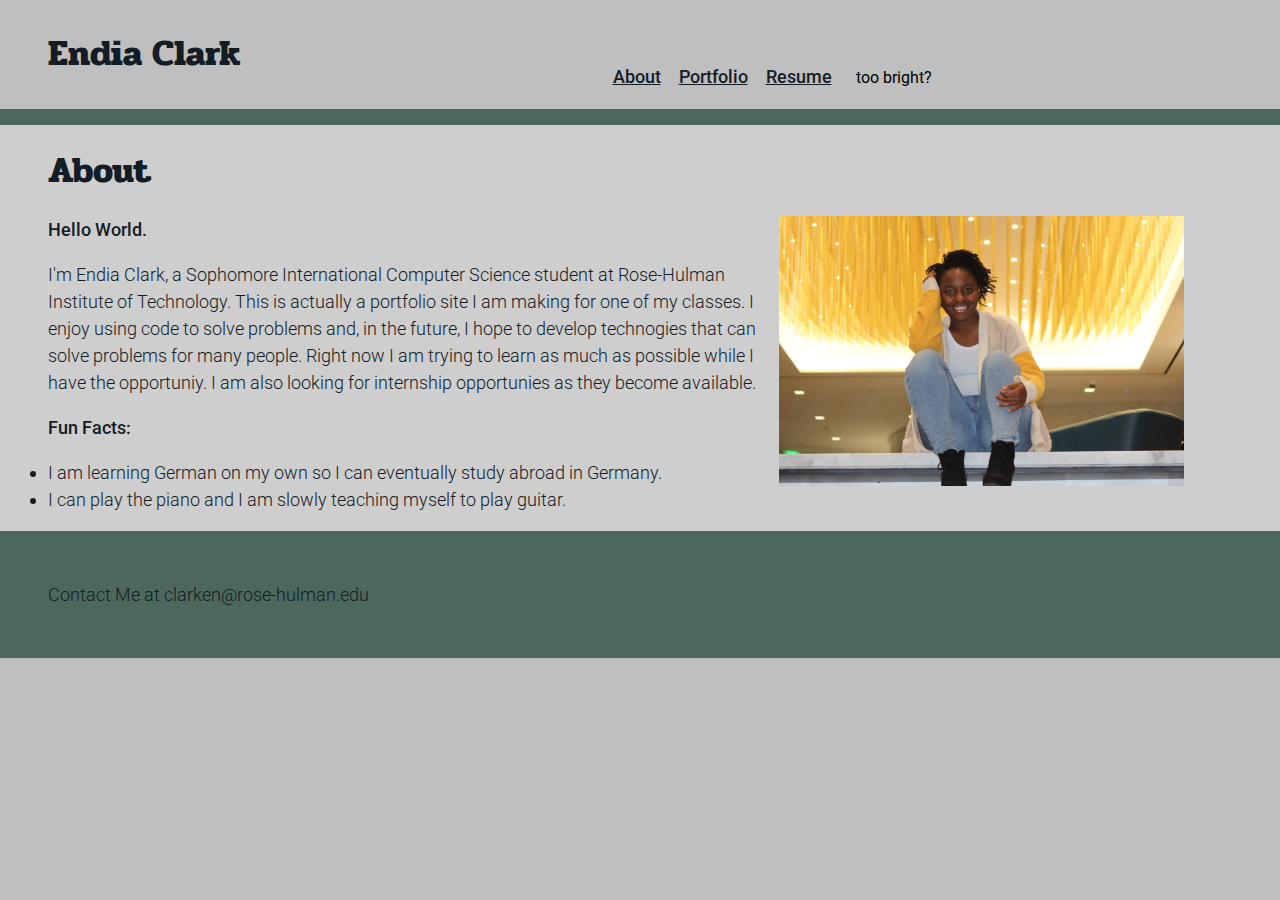
<file: PersonalPortfolioSite/public/index.html>
<!DOCTYPE html>
<html lang="en">

<head>
  <meta charset="utf-8" />
  <meta name="viewport" content="width=device-width, initial-scale=1" />
  <title>Endia Clark Portfolio</title>
  <link rel="stylesheet" href="styles/normalize.css" />
  <link rel="stylesheet" href="styles/main.css" />
  <link rel="apple-touch-icon" sizes="180x180" href="images/apple-touch-icon.png">
  <link rel="icon" type="image/png" sizes="32x32" href="images/favicon-32x32.png">
  <link rel="icon" type="image/png" sizes="16x16" href="images/favicon-16x16.png">
  <link rel="manifest" href="/site.webmanifest">
</head>

<body class = "l-theme" id="about">
  <header>
    <h1>Endia Clark</h1>
  </header>
  <nav>
    <ul>
      <li><a href="index.html">About</a></li>
      <li><a href="portfolio.html">Portfolio</a></li>
      <li><a href="resume.html">Resume</a></li>
      <li><button type="button" id="theme" data-value="bright">too bright?</button></li>
    </ul>
  </nav>
  <main>
    <h1>About</h1>
    <img src="images/IMG_0228 (2).JPG" alt="Endia Clark Senior Photo">
    <div id="aboutText">
      <p id="helloWorld">Hello World.</p>
      <p>I'm Endia Clark, a Sophomore International Computer Science student at Rose-Hulman Institute of Technology. 
        This is actually a portfolio site I am making for one of my classes.
        I enjoy using code to solve problems and, in the future, I hope to develop technogies that can solve problems for many people.
        Right now I am trying to learn as much as possible while I have the opportuniy.
        I am also looking for internship opportunies as they become available.</p>
      <p id="factsTitle">Fun Facts:</p>
      <ul id="funFacts">
        <li>I am learning German on my own so I can eventually study abroad in Germany.</li>
        <li>I can play the piano and I am slowly teaching myself to play guitar.</li>
      </ul>
    </div>
  </main>
  <footer>
    <p>Contact Me at clarken@rose-hulman.edu</p>
  </footer>



  <script src="scripts/main.js"></script>
</body>

</html>
</file>
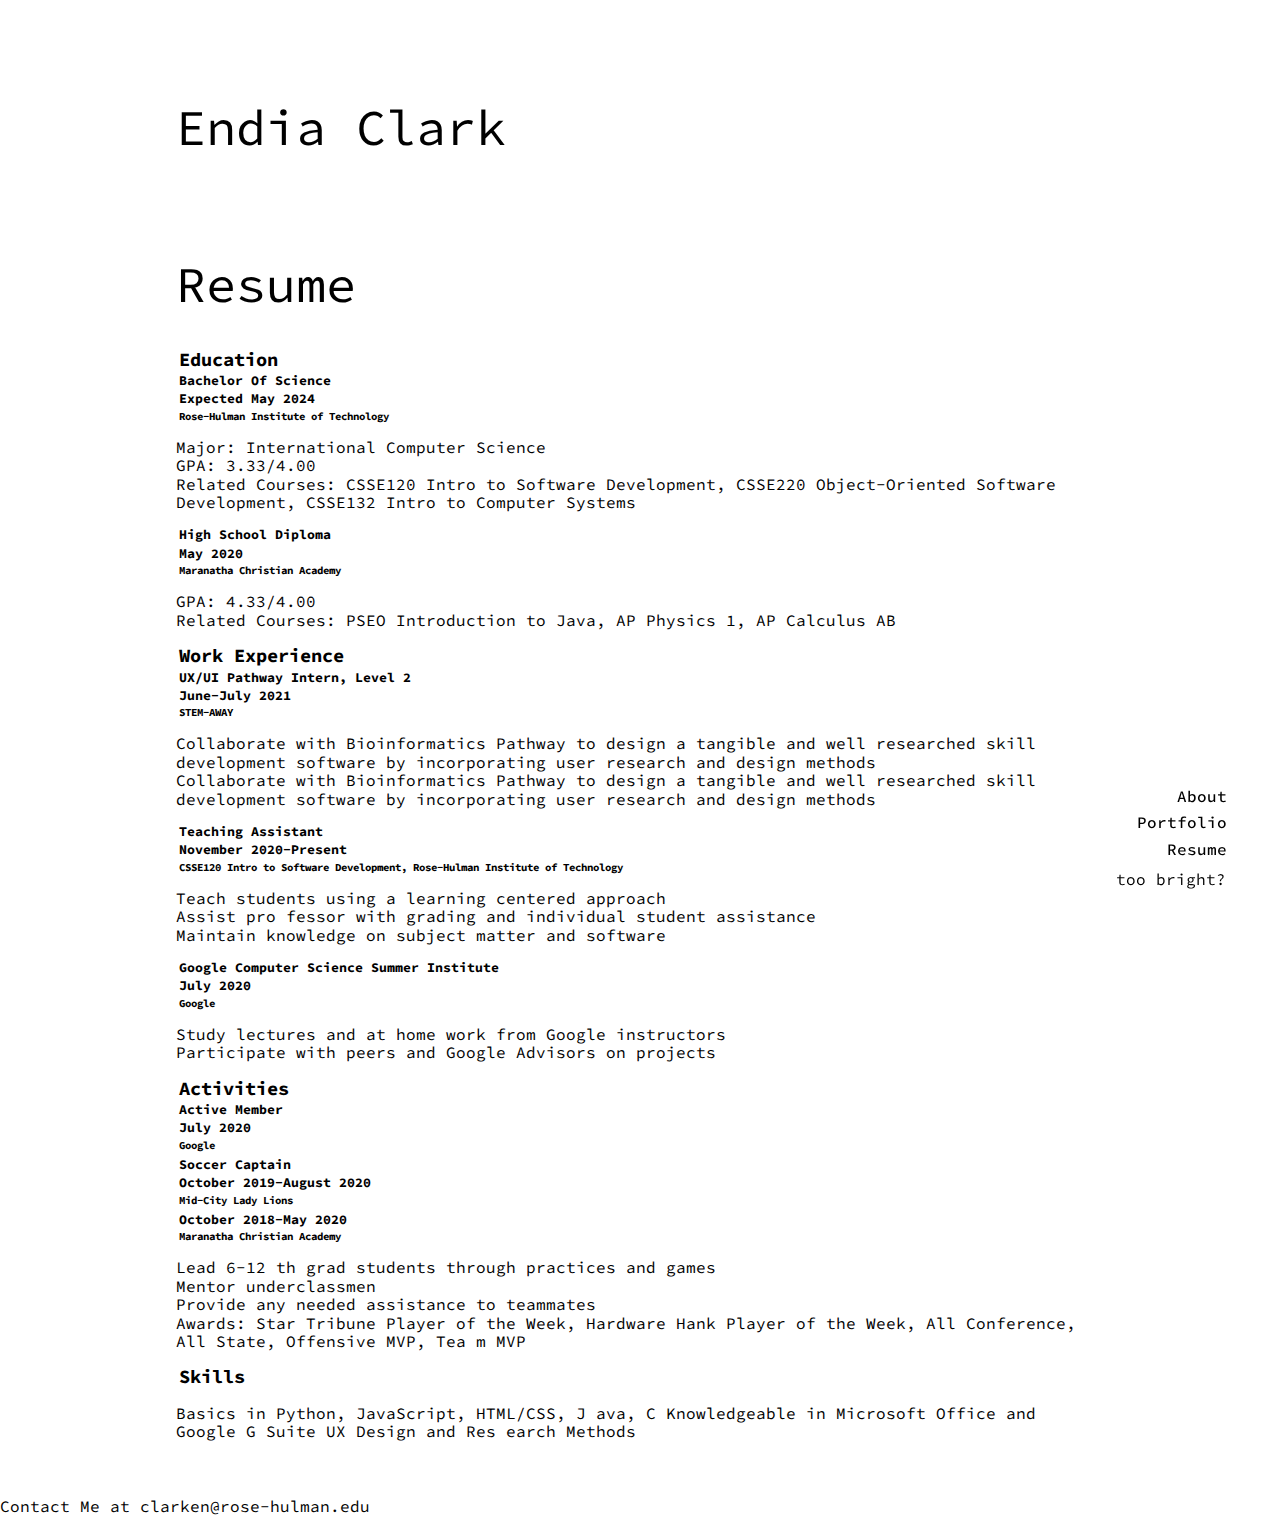
<file: resume.html>
<!DOCTYPE html>
<html lang="en">

<head>
  <meta charset="utf-8" />
  <meta name="viewport" content="width=device-width, initial-scale=1" />
  <title>Resume</title>
  <link rel="stylesheet" href="styles/normalize.css" />
  <link rel="stylesheet" href="styles/main.css" />
  <link rel="apple-touch-icon" sizes="180x180" href="images/apple-touch-icon.png">
  <link rel="icon" type="image/png" sizes="32x32" href="images/favicon-32x32.png">
  <link rel="icon" type="image/png" sizes="16x16" href="images/favicon-16x16.png">
  <link rel="manifest" href="/site.webmanifest">
</head>

<body id="resume">
  <header>
    <h1>Endia Clark</h1>
  </header>
  <nav>
    <ul>
      <li><a href="index.html">About</a></li>
      <li><a href="portfolio.html">Portfolio</a></li>
      <li><a href="resume.html">Resume</a></li>
      <li><button type="button" id="theme" data-value="bright">too bright?</button></li>
    </ul>
  </nav>
  <main>
    <h1>Resume</h1>
    <div>
      <h3>Education</h3>
      <h5>Bachelor Of Science</h5>
      <h5>Expected May 2024</h5>
      <h6>Rose-Hulman Institute of Technology</h6>
      <p>Major: International Computer Science<br>
        GPA: 3.33/4.00<br>
        Related Courses: CSSE120 Intro to Software Development, CSSE220 Object-Oriented Software Development, CSSE132
        Intro to Computer Systems
      </p>
      <h5>High School Diploma</h5>
      <h5>May 2020</h5>
      <h6>Maranatha Christian Academy</h6>
      <p>GPA: 4.33/4.00<br>
        Related Courses: PSEO Introduction to Java, AP Physics 1, AP Calculus AB</p>
    </div>
    <div>
      <h3>Work Experience</h3>
      <h5>UX/UI Pathway Intern, Level 2</h5>
      <h5>June-July 2021</h5>
      <h6>STEM-AWAY</h6>
      <p>Collaborate with Bioinformatics Pathway to design a tangible and well researched skill development
        software by incorporating user research and design methods<br>
        Collaborate with Bioinformatics Pathway to design a tangible and well researched skill development
        software by incorporating user research and design methods</p>
      <h5>Teaching Assistant</h5>
      <h5>November 2020-Present</h5>
      <h6>CSSE120 Intro to Software Development, Rose-Hulman Institute of Technology</h6>
      <p>Teach students using a learning centered approach<br>
        Assist pro fessor with grading and individual student assistance<br>
        Maintain knowledge on subject matter and software</p>
      <h5>Google Computer Science Summer Institute</h5>
      <h5>July 2020</h5>
      <h6>Google</h6>
      <p>Study lectures and at home work from Google instructors<br>
        Participate with peers and Google Advisors on projects</p>
    </div>
    <h3>Activities</h3>
    <h5>Active Member</h5>
    <h5>July 2020</h5>
    <h6>Google</h6>
    <h5>Soccer Captain</h5>
    <h5>October 2019-August 2020</h5>
    <h6>Mid-City Lady Lions</h6>
    <h5>October 2018-May 2020</h5>
    <h6>Maranatha Christian Academy</h6>
    <p>Lead 6-12 th grad students through practices and games<br>
      Mentor underclassmen<br>
      Provide any needed assistance to teammates<br>
      Awards: Star Tribune Player of the Week, Hardware Hank Player of the Week, All
      Conference, All State, Offensive
      MVP, Tea m MVP</p>
    <h3>Skills</h3>
    <p>Basics in Python, JavaScript, HTML/CSS,
      J ava, C Knowledgeable in Microsoft Office and Google G Suite UX Design
      and Res earch Methods</p>
  </main>
  <footer>
    <p>Contact Me at clarken@rose-hulman.edu</p>
  </footer>



  <script src="scripts/main.js"></script>
</body>

</html>
</file>
<file: PersonalPortfolioSite/public/styles/main.css>
@import url('https://fonts.googleapis.com/css2?family=Pridi&family=Roboto:wght@300;400&display=swap');
:root {
    --vertical-space: 2rem;
    --horizontal-space: 3rem;

    --light-color:242, 242, 242;
    --body-color: 27, 67, 50;
    --heading-color: #141C26;
    --contrast-color: #73534C;
    --bg-color: #BFBFBF;
}

body {
    font-size: 18px;
    line-height: 1.5;
    color: var(--body-color);
}
h1, h2, h3, h5, h6{
    line-height: 1.2;
    font-family: 'Pridi', serif;
    color: var(--heading-color);
}
body main a {
    color: var(--heading-color);
    font-family: 'Pridi', serif;
    text-decoration-color: var(--heading-color);
}
body main a:hover {
    color: var(--contrast-color);
    text-decoration-color: var(--contrast-color);
}


#about img {
    height: 15em;
    display: inline;
    float: right;
    margin-bottom: var(--vertical-space);
    margin-right: var(--horizontal-space);
}

p, #aboutText {
    color: var(--heading-color);
    max-width: 50em;
    font-family: 'Roboto', sans-serif;
    font-weight: 300;
}

body {
    display: grid;
    grid-template-areas: "head head"
                        "nav nav"
                        "main main"
                        "foot foot";
    grid-template-columns: 1fr 5fr;
    grid-template-rows: auto auto 1fr auto;
    background-color: var(--bg-color);
    background-image: url("https://www.transparenttextures.com/patterns/noisy-grid.png");
}

@media screen and (min-width: 25em) {
    body {
        display: grid;
        grid-template-areas: "head nav"
                            "main main"
                            "foot foot";
        grid-template-columns: auto auto;                    
        grid-template-rows: auto 1fr auto;
    } 
}

body > * {
   padding-left: var(--horizontal-space);
   padding-right: var(--horizontal-space); 
}

body > header {
    grid-area: head;
    /* background-color: rgba(var(--body-color), 0.7); */
}

body header, body nav {
    border-bottom: 1rem solid rgba(var(--body-color), 0.7);
}

body > nav {
    grid-area: nav;
    font-family: 'Roboto', sans-serif;
    padding-top: 1.5em;
}

body nav a {
    color: var(--heading-color);
    font-weight: 500;
    text-decoration-color: var(--heading-color);
    
}

body nav a:hover {
    color: rgba(var(--body-color), 0.7);
    text-decoration-color: rgba(var(--body-color), 0.7);
}

body > nav ul {
    list-style-type: none;
    padding-top: 1em;
}

body > nav ul li{
    display: inline-block;
    padding-right: 1em;
}

body > nav #theme{
    background-color: transparent;
    border: 0;
    line-height: 1.5;
    font-size: 1rem;
    text-align: center;
    margin: 0;
    justify-self: right;
}
body > nav #theme:hover{
    background-color: rgba(var(--body-color), 0.7);
    color: var(--bg-color);
    cursor: pointer;
}

body > main {
    grid-area: main;
    background-color: rgba(var(--light-color), 0.3);
}

body > footer {
    grid-area: foot;
    background-color: rgba(var(--body-color), 0.7);

}

header, footer {
    padding-top: var(--vertical-space);
    padding-bottom: var(--vertical-space);
}

header {
    padding-bottom: 0;
}

header h1, footer h1 {
    margin: 0;
}


ul{
    display: flex;
    flex-wrap: wrap;
    flex: 1;
    list-style-type: none;
    padding: 0;
}
body #portfolio ul #portfolioItems li img{
    max-width: 100%;
}

@media screen and (min-width: 25em) {
    body #portfolio ul #portfolioItems li {
        flex-basis: 40%;
        padding-right: 2%;
    } 
}

.d-theme {
    --light-color: 13, 13, 13;
    --body-color: 183, 228, 199;
    --heading-color: #ebe3d9;
    --contrast-color: #8cacb3;
    --bg-color: #404040;
}

body #resume h3, h5, h6{
    margin: 0;
    color: var(--contrast-color);
    line-height: 1.25em;
}

#resume p{
    margin-top: 0;
}

#resume h3 {
    border-bottom: solid;
    margin-bottom: 0;
}

#portfolio img{
    height: 15em;
}

#portfolio h3, a{
    margin: 0;
    color: var(--contrast-color);
    line-height: 1.25em;
}

#portfolio p{
    margin: 0;
}

#portfolio h2 {
    margin-bottom: 0;
}

#funFacts{
    list-style-type:disc;
    font-family: 'Roboto', sans-serif;
    font-weight: 300;
}

#helloWorld, #factsTitle {
    font-weight: 500;
}

footer {
    bottom: 0;
    width: 100%;
}


/* Following animation code from
https://stackoverflow.com/questions/55227106/css-animation-text-sliding-left-to-right */
.slide-right {
    width: 100%;
    overflow: hidden;
    /* margin-left: 300px;
    max-width: 500px */
  }
  
  .slide-right ul {
    animation: 1s slide-right .25s forwards;
      transform:translateX(-100%);
  }
  
  @keyframes slide-right {
    to {
      transform:translateX(0);
    }
  }
</file>
<file: styles/main.css>
/* @import url('https://fonts.googleapis.com/css2?family=Pridi&family=Roboto:wght@300;400&display=swap'); */
@import url('https://fonts.googleapis.com/css2?family=Source+Code+Pro:wght@200;400&display=swap');
:root {
    --vertical-space: 2rem;
    --horizontal-space: 3rem;
    /* --light-color:242, 242, 242; */
    --body-color: black;
    --heading-color: black;
    --contrast-color: lavender;
    /* --bg-color: #BFBFBF; */
}

body {
    -webkit-background-size: cover;
    background-size: cover;
    /* why does this work */
    transition: background 0.5s linear;
    -webkit-transition: background 0.5s linear;
    font-family: 'Source Code Pro', monospace;
    /* display: grid;
    grid-template-areas: "space head space"
                        "space main space"
                        "space foot space"; */
    /* grid-template-columns: 1fr auto 1fr;
    grid-template-rows: auto 1fr auto; */
    /* display: flex;
    flex-direction: column; */
    min-height: 100vh;
    width: 100%;
    height: 100%;
}
#body img {
    height: 15em;
    display: inline;
    float: left;
    background-color: var(--body-color);
    padding: 4px;
    /* margin-bottom: var(--vertical-space); */
    margin-right: var(--horizontal-space);
}
h1{
    line-height: 1.2;
    font-size: 50px;
    font-weight: 400;
    color: var(--heading-color);
}
body > header {
    /* grid-area: head; */
    /* background-color: rgba(var(--body-color), 0.7); */
    /* margin-bottom: var(--vertical-space); */
    margin-left: var(--horizontal-space);
    padding-left: 10%;
    padding-top: 5%;
    padding-right: 10%;
}
body > header > h1{
    margin-bottom: 0;
}
body > nav {
    /* grid-area: nav; */
    margin-left: var(--horizontal-space);
    margin-right: var(--horizontal-space);
    position: fixed;
    bottom: 0px;
    right: 0px;
    /* font-family: 'Roboto', sans-serif; */
    /* padding-top: 1.5em; */
}
body nav a {
    color: var(--heading-color);
    font-weight: 500;
    text-decoration: none;
    padding: 0.3em;
    /* margin-bottom: 0.5em; */
    
}

body nav a:hover {
    background-color: var(--contrast-color);
    color: var(--body-color);
    /* text-decoration-color: var(--contrast-color); */
}

body > nav ul {
    list-style-type: none;
    text-align: right;
    margin: 0;
    padding: 0;
    /* padding-top: 1em; */
    /* padding-right: var(--horizontal-space); */
}

body > nav ul li{
    margin-bottom: 0.5em;
} 

body > nav #theme{
    background-color: transparent;
    border: 0;
    line-height: 1.5;
    font-size: 1rem;
    text-align: center;
    margin: 0;
    justify-self: right;
}
body > nav #theme:hover{
    background-color: var(--contrast-color);
    color: var(--body-color);
    cursor: pointer;
}
body > main {
    /* grid-area: main; */
    /* width: 100%; */
    /* min-height: 100vh; */
    height: 100%;
    margin-right: var(--horizontal-space);
    margin-left: var(--horizontal-space);
    /* font-family: 'Roboto', sans-serif; */
    /* padding-top: 1.5em; */
    padding-left: 10%;
    padding-top: 5%;
    padding-right: 10%;
}
body > footer {
    /* grid-area: foot; */
    /* font-family: 'Roboto', sans-serif; */
    padding-top: 1.5em;
}

body > main > #aboutSection{
    min-height: 75vh;
}

#portfolioSection > #portfolioItems{
    min-height: 100vh;
    display: flex;
    flex-flow: row /*wrap*/;
}

#portfolioSection > #portfolioItems > .pItem{
    flex: none;
    background: var(--contrast-color);
    margin: 5px;
    display: block;
    height: 100%;
    /* min-height: 100%; */
    width: calc( (100% / 3) - 20px );
    padding: 10px;
}
#portfolioSection > #portfolioItems > .pItem:hover{
    margin-top: -3px;
    /* TODO: add shadow for light and dark mode */
    /* box-shadow: 10px 5px 5px rgba(var(--body-color), 0.3); */
}
#portfolioSection > #portfolioItems > .pItem > p{
    color: black;
}
#portfolioSection > #portfolioItems > .pItem a {
    color: var(--heading-color);
    font-weight: 500;
    text-decoration: none;
    padding: 0.3em;
    /* margin-bottom: 0.5em; */
    
}
#portfolioSection > #portfolioItems > .pItem a:hover {
    background-color: #ddd;
    /* color: var(--body-color); */
    /* text-decoration-color: var(--contrast-color); */
}
h2, h3, h5{
    margin: 3px;
}
h6{
    margin: 3px;
    margin-bottom: 6px;
}
p, li, button{
    color: var(--body-color)
}

body > main >#portfolioSection .pItem img {
    max-width: 100%;
}
.d-theme {
    --background-image: url("../images/darkbckgrd.jpg");
    --body-color: white;
    --heading-color: white;
}
body > main > #experienceSection{
    min-height: 75vh;
}

#experiences{
    display: grid;
    grid-template-areas: "tabs content";
    grid-template-columns: auto 1fr;
    grid-template-rows: auto;
}
#tabs{
    grid-area: tabs;
    display: flex;
    flex-flow: column;
}
#content{
    grid-area: content;
}
/* Style the tab */
.tab {
    overflow: hidden;
    /* border: 1px solid var(--contrast-color); */
    background-color: transparent;
  }
  
  /* Style the buttons that are used to open the tab content */
  .tab button {
    background-color: inherit;
    float: left;
    border: 2px solid var(--contrast-color);
    /* border-top: 1px solid var(--contrast-color); */
    outline: none;
    cursor: pointer;
    padding: 14px 16px;
    transition: 0.3s;
  }
  
  /* Change background color of buttons on hover */
  .tab button:hover {
    background-color: #ddd;
  }
  
  /* Create an active/current tablink class */
  .tab button.active {
    background-color: var(--contrast-color);
    color: black;
  }
  
  /* Style the tab content */
  .tabcontent {
    display: none;
    padding: 6px 12px;
    background-color: var(--contrast-color);
    /* color: black; */
    /* border: 1px solid var(--contrast-color);
    border-top: none; */
  }
  .tabcontent > p{
      color: black;
  }

/* body {
    font-size: 18px;
    line-height: 1.5;
    color: var(--body-color);
}
h1, h2, h3, h5, h6{
    line-height: 1.2;
    font-family: 'Pridi', serif;
    color: var(--heading-color);
}
body main a {
    color: var(--heading-color);
    font-family: 'Pridi', serif;
    text-decoration-color: var(--heading-color);
}
body main a:hover {
    color: var(--contrast-color);
    text-decoration-color: var(--contrast-color);
}


#about img {
    height: 15em;
    display: inline;
    float: right;
    margin-bottom: var(--vertical-space);
    margin-right: var(--horizontal-space);
}

p, #aboutText {
    color: var(--heading-color);
    max-width: 50em;
    font-family: 'Roboto', sans-serif;
    font-weight: 300;
}

body {
    display: grid;
    grid-template-areas: "head head"
                        "nav nav"
                        "main main"
                        "foot foot";
    grid-template-columns: 1fr 5fr;
    grid-template-rows: auto auto 1fr auto;
    background-color: var(--bg-color);
}

@media screen and (min-width: 25em) {
    body {
        display: grid;
        grid-template-areas: "head nav"
                            "main main"
                            "foot foot";
        grid-template-columns: auto auto;                    
        grid-template-rows: auto 1fr auto;
    } 
}

body > * {
   padding-left: var(--horizontal-space);
   padding-right: var(--horizontal-space); 
}

body > header {
    grid-area: head;
    /* background-color: rgba(var(--body-color), 0.7); */
/* }

body header, body nav {
    border-bottom: 1rem solid rgba(var(--body-color), 0.7);
}

body > nav {
    grid-area: nav;
    font-family: 'Roboto', sans-serif;
    padding-top: 1.5em;
}

body nav a {
    color: var(--heading-color);
    font-weight: 500;
    text-decoration-color: var(--heading-color);
    
}

body nav a:hover {
    color: rgba(var(--body-color), 0.7);
    text-decoration-color: rgba(var(--body-color), 0.7);
}

body > nav ul {
    list-style-type: none;
    padding-top: 1em;
}

body > nav ul li{
    display: inline-block;
    padding-right: 1em;
}

body > nav #theme{
    background-color: transparent;
    border: 0;
    line-height: 1.5;
    font-size: 1rem;
    text-align: center;
    margin: 0;
    justify-self: right;
}
body > nav #theme:hover{
    background-color: rgba(var(--body-color), 0.7);
    color: var(--bg-color);
    cursor: pointer;
}

body > main {
    grid-area: main;
    background-color: rgba(var(--light-color), 0.3);
}

body > footer {
    grid-area: foot;
    background-color: rgba(var(--body-color), 0.7);

}

header, footer {
    padding-top: var(--vertical-space);
    padding-bottom: var(--vertical-space);
}

header {
    padding-bottom: 0;
}

header h1, footer h1 {
    margin: 0;
}


ul{
    display: flex;
    flex-wrap: wrap;
    flex: 1;
    list-style-type: none;
    padding: 0;
}
body #portfolio ul #portfolioItems li img{
    max-width: 100%;
}

@media screen and (min-width: 25em) {
    body #portfolio ul #portfolioItems li {
        flex-basis: 40%;
        padding-right: 2%;
    } 
}

.d-theme {
    --light-color: 13, 13, 13;
    --body-color: 183, 228, 199;
    --heading-color: #ebe3d9;
    --contrast-color: #8cacb3;
    --bg-color: #404040;
}

body #resume h3, h5, h6{
    margin: 0;
    color: var(--contrast-color);
    line-height: 1.25em;
}

#resume p{
    margin-top: 0;
}

#resume h3 {
    border-bottom: solid;
    margin-bottom: 0;
}

#portfolio img{
    height: 15em;
}

#portfolio h3, a{
    margin: 0;
    color: var(--contrast-color);
    line-height: 1.25em;
}

#portfolio p{
    margin: 0;
}

#portfolio h2 {
    margin-bottom: 0;
}

#funFacts{
    list-style-type:disc;
    font-family: 'Roboto', sans-serif;
    font-weight: 300;
}

#helloWorld, #factsTitle {
    font-weight: 500;
}

footer {
    /* position: static; */
    /* bottom: 0; */
    /* width: 100%; */
/* } */


/* Following animation code from
https://stackoverflow.com/questions/55227106/css-animation-text-sliding-left-to-right */
/* .slide-right { */
    /* width: 100%; */
    /* overflow: hidden; */
    /* margin-left: 300px;
    max-width: 500px */
  /* } */
  
  /* .slide-right ul {
    animation: 1s slide-right .25s forwards;
      transform:translateX(-100%);
  }
  
  @keyframes slide-right {
    to {
      transform:translateX(0);
    } */
  /* }  */
</file>
